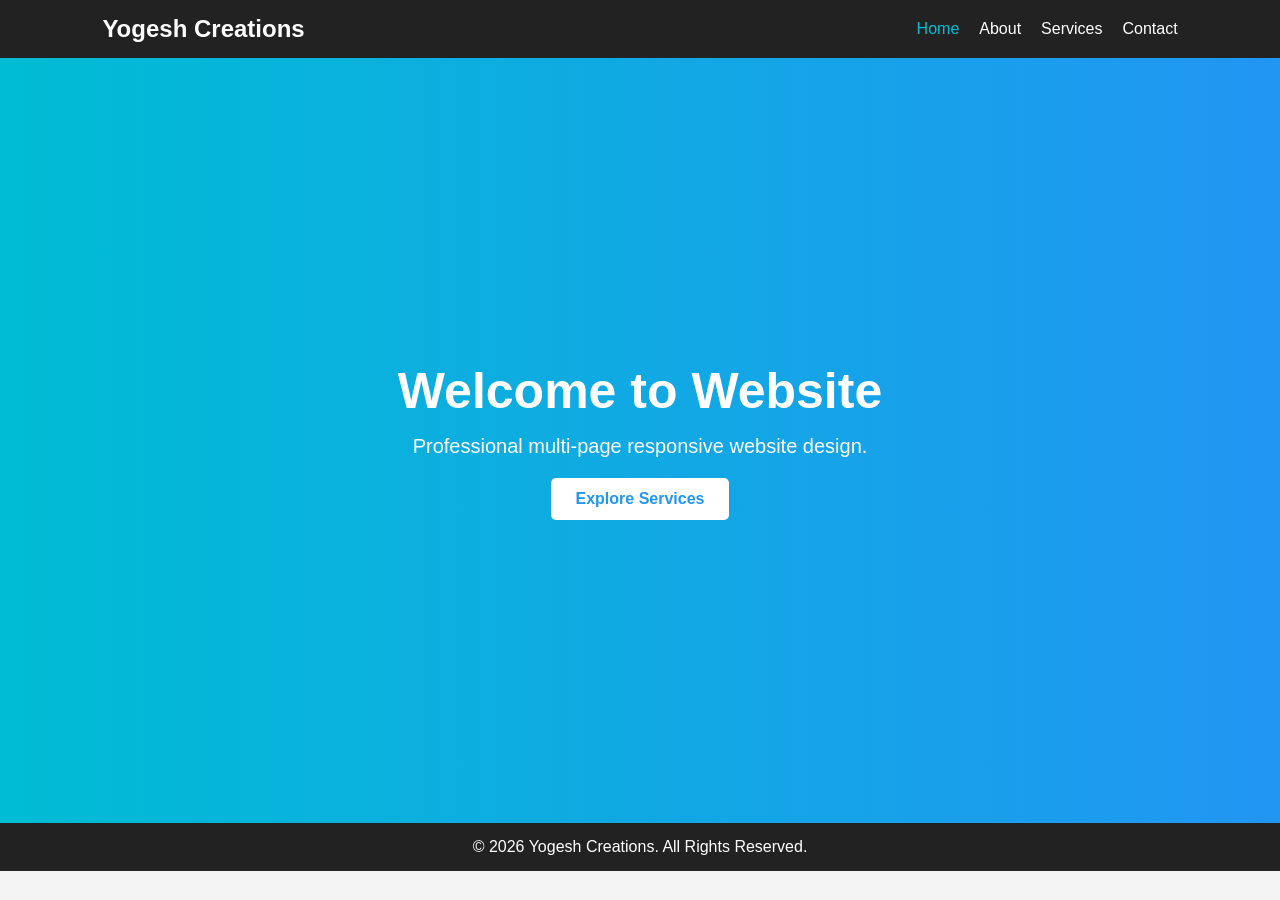
<file: index.html>
<!doctype html>
<html lang="en">
  <head>
    <meta charset="UTF-8" />
    <meta name="viewport" content="width=device-width, initial-scale=1.0" />
    <title>Home - Yogesh Creations</title>
    <link rel="stylesheet" href="style.css" />
  </head>
  <body>
    <header>
      <nav class="navbar">
        <div class="logo">Yogesh Creations</div>

        <ul class="nav-links" id="navLinks">
          <li><a href="index.html" class="active">Home</a></li>
          <li><a href="about.html">About</a></li>
          <li><a href="services.html">Services</a></li>
          <li><a href="contact.html">Contact</a></li>
        </ul>

        <div class="menu-toggle" id="menuToggle">☰</div>
      </nav>
    </header>

    <section class="hero">
      <h1>Welcome to Website</h1>
      <p>Professional multi-page responsive website design.</p>
      <a href="services.html" class="btn">Explore Services</a>
    </section>

    <footer>
      <p>© 2026 Yogesh Creations. All Rights Reserved.</p>
    </footer>

    <script src="script.js"></script>
  </body>
</html>
</file>
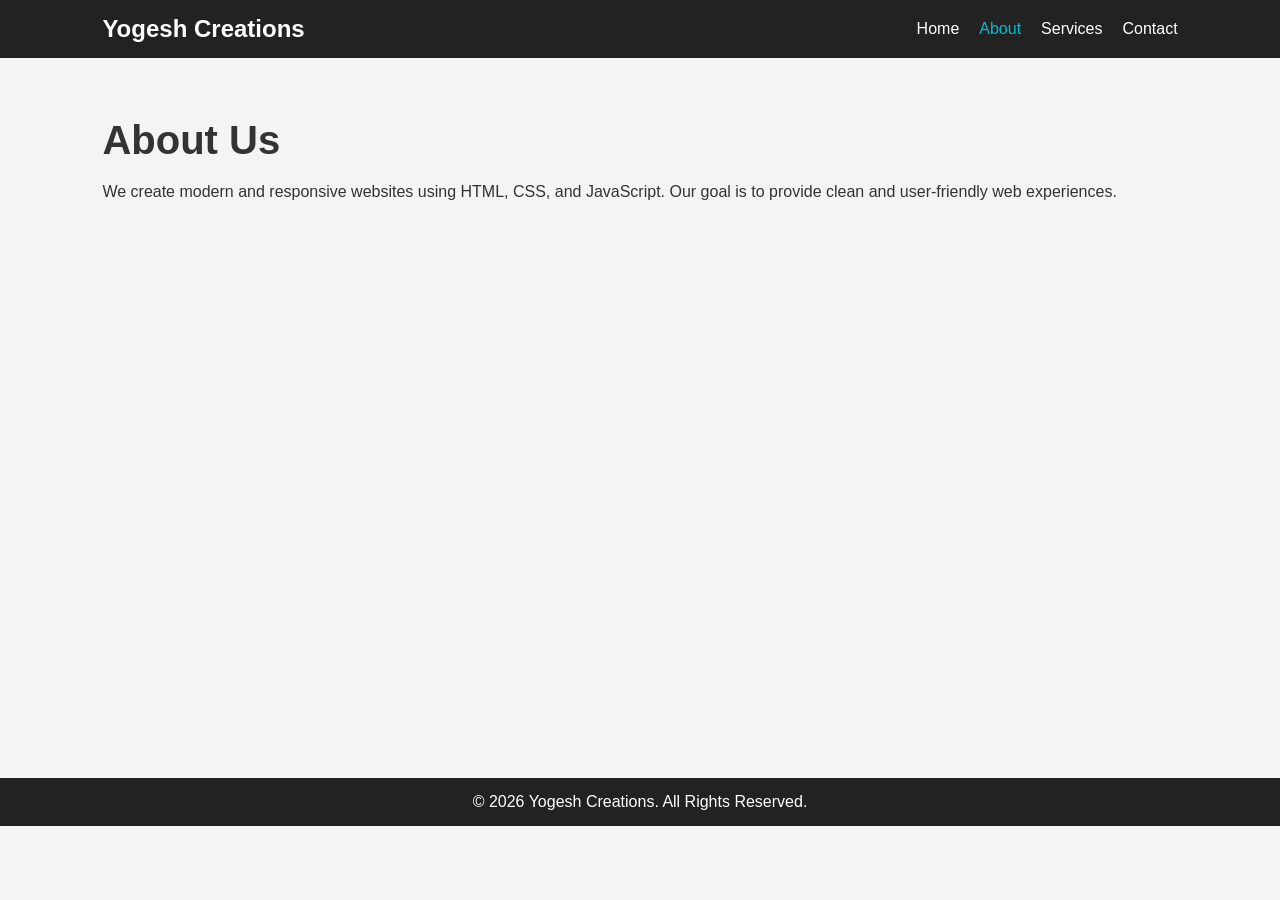
<file: about.html>
<!doctype html>
<html lang="en">
  <head>
    <meta charset="UTF-8" />
    <meta name="viewport" content="width=device-width, initial-scale=1.0" />
    <title>About - Yogesh Creations</title>
    <link rel="stylesheet" href="style.css" />
  </head>
  <body>
    <header>
      <nav class="navbar">
        <div class="logo">Yogesh Creations</div>

        <ul class="nav-links" id="navLinks">
          <li><a href="index.html">Home</a></li>
          <li><a href="about.html" class="active">About</a></li>
          <li><a href="services.html">Services</a></li>
          <li><a href="contact.html">Contact</a></li>
        </ul>

        <div class="menu-toggle" id="menuToggle">☰</div>
      </nav>
    </header>

    <section class="page-section">
      <h1>About Us</h1>
      <p>
        We create modern and responsive websites using HTML, CSS, and
        JavaScript. Our goal is to provide clean and user-friendly web
        experiences.
      </p>
    </section>

    <footer>
      <p>© 2026 Yogesh Creations. All Rights Reserved.</p>
    </footer>

    <script src="script.js"></script>
  </body>
</html>
</file>
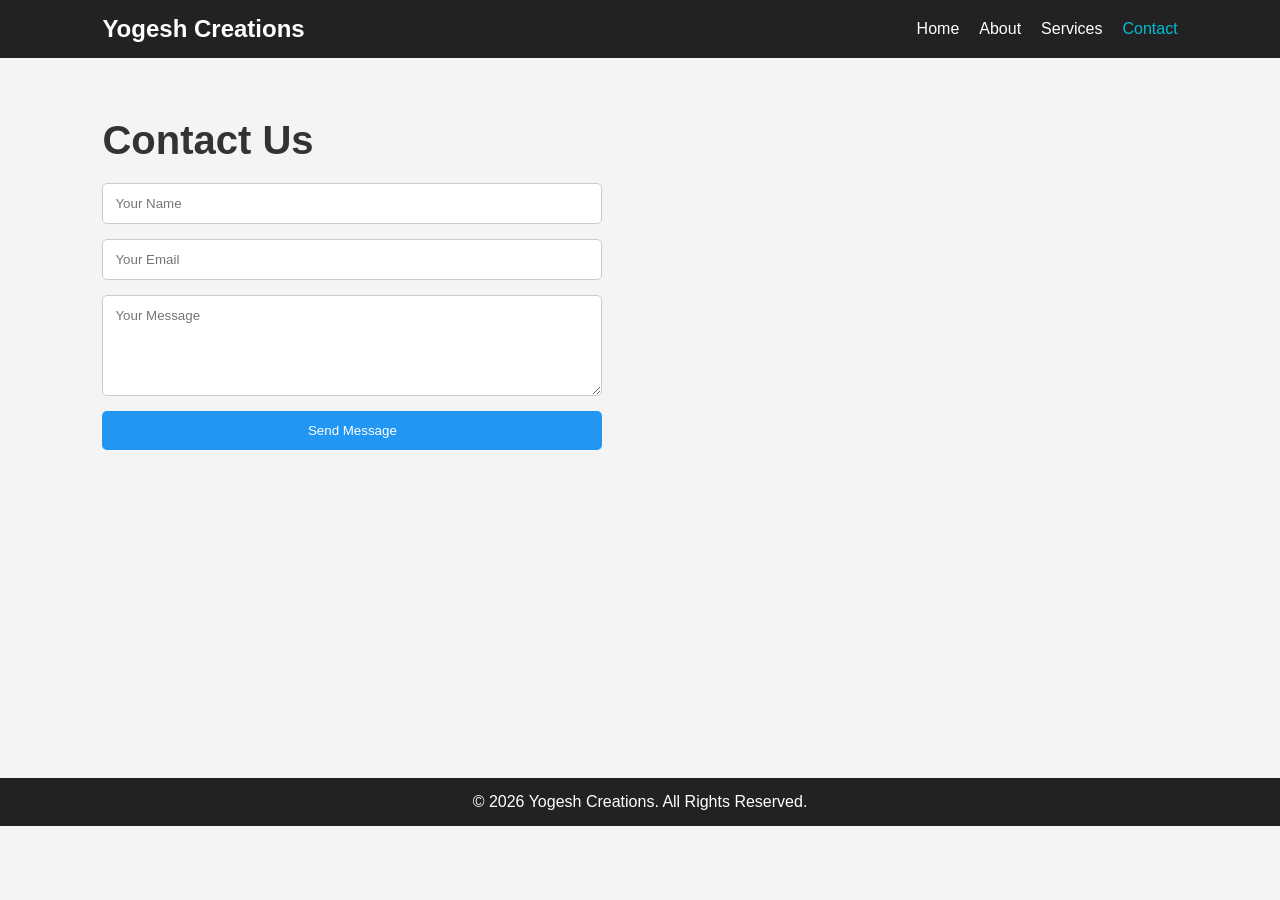
<file: contact.html>
<!doctype html>
<html lang="en">
  <head>
    <meta charset="UTF-8" />
    <meta name="viewport" content="width=device-width, initial-scale=1.0" />
    <title>Contact - Yogesh Creations</title>
    <link rel="stylesheet" href="style.css" />
  </head>
  <body>
    <header>
      <nav class="navbar">
        <div class="logo">Yogesh Creations</div>

        <ul class="nav-links" id="navLinks">
          <li><a href="index.html">Home</a></li>
          <li><a href="about.html">About</a></li>
          <li><a href="services.html">Services</a></li>
          <li><a href="contact.html" class="active">Contact</a></li>
        </ul>

        <div class="menu-toggle" id="menuToggle">☰</div>
      </nav>
    </header>

    <section class="page-section">
      <h1>Contact Us</h1>

      <form class="contact-form">
        <input type="text" placeholder="Your Name" required />
        <input type="email" placeholder="Your Email" required />
        <textarea rows="5" placeholder="Your Message"></textarea>
        <button type="submit">Send Message</button>
      </form>
    </section>

    <footer>
      <p>© 2026 Yogesh Creations. All Rights Reserved.</p>
    </footer>

    <script src="script.js"></script>
  </body>
</html>
</file>
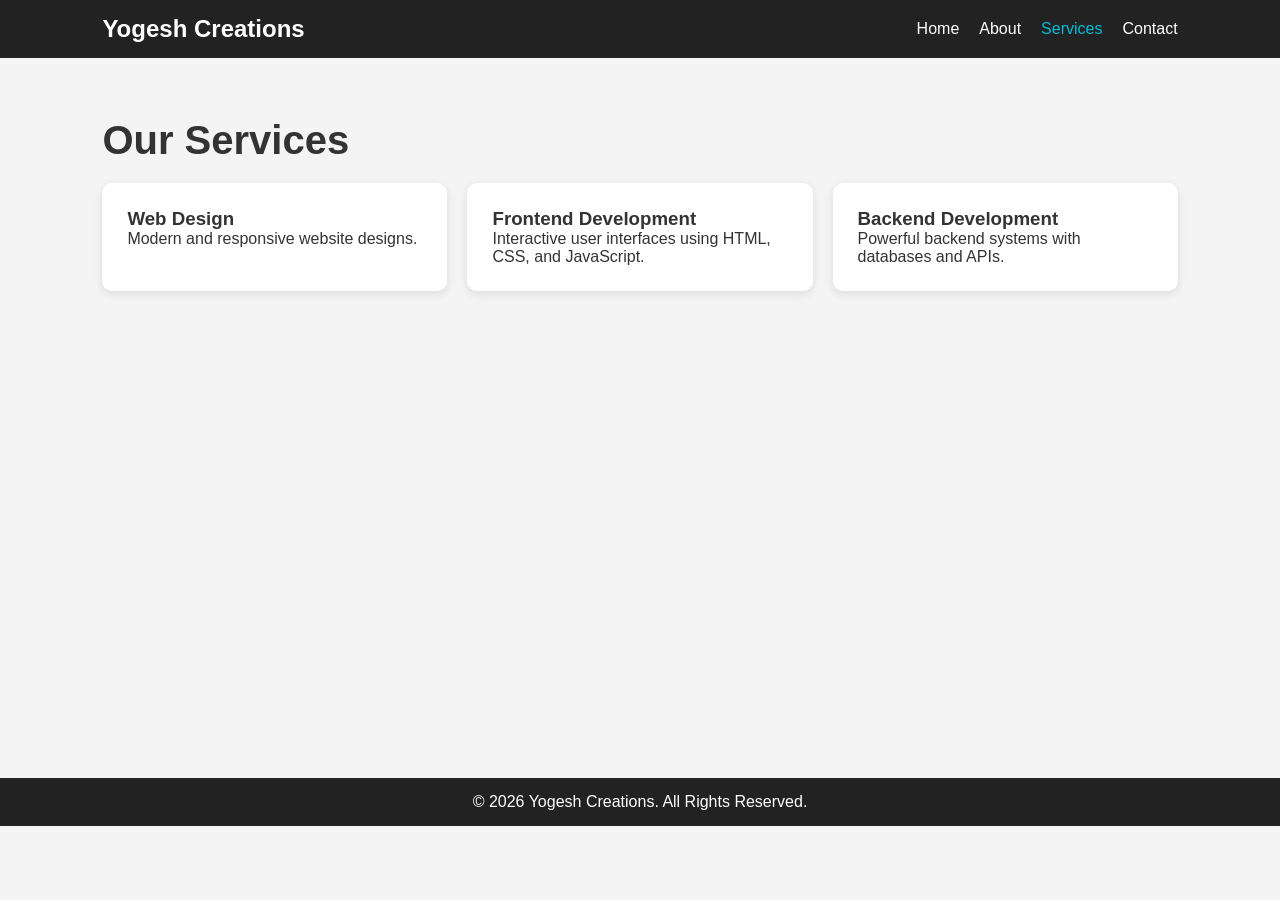
<file: services.html>
<!doctype html>
<html lang="en">
  <head>
    <meta charset="UTF-8" />
    <meta name="viewport" content="width=device-width, initial-scale=1.0" />
    <title>Services - Yogesh Creations</title>
    <link rel="stylesheet" href="style.css" />
  </head>
  <body>
    <header>
      <nav class="navbar">
        <div class="logo">Yogesh Creations</div>

        <ul class="nav-links" id="navLinks">
          <li><a href="index.html">Home</a></li>
          <li><a href="about.html">About</a></li>
          <li><a href="services.html" class="active">Services</a></li>
          <li><a href="contact.html">Contact</a></li>
        </ul>

        <div class="menu-toggle" id="menuToggle">☰</div>
      </nav>
    </header>

    <section class="page-section">
      <h1>Our Services</h1>

      <div class="services-container">
        <div class="service-card">
          <h3>Web Design</h3>
          <p>Modern and responsive website designs.</p>
        </div>

        <div class="service-card">
          <h3>Frontend Development</h3>
          <p>Interactive user interfaces using HTML, CSS, and JavaScript.</p>
        </div>

        <div class="service-card">
          <h3>Backend Development</h3>
          <p>Powerful backend systems with databases and APIs.</p>
        </div>
      </div>
    </section>

    <footer>
      <p>© 2026 Yogesh Creations. All Rights Reserved.</p>
    </footer>

    <script src="script.js"></script>
  </body>
</html>
</file>
<file: style.css>
* {
  margin: 0;
  padding: 0;
  box-sizing: border-box;
  font-family: Arial, sans-serif;
}

body {
  background: #f4f4f4;
  color: #333;
}

/* Navbar */
.navbar {
  background: #222;
  color: white;
  display: flex;
  justify-content: space-between;
  align-items: center;
  padding: 15px 8%;
}

.logo {
  font-size: 24px;
  font-weight: bold;
}

.nav-links {
  display: flex;
  list-style: none;
}

.nav-links li {
  margin-left: 20px;
}

.nav-links a {
  color: white;
  text-decoration: none;
  transition: 0.3s;
}

.nav-links a:hover,
.nav-links .active {
  color: #00bcd4;
}

/* Mobile Menu */
.menu-toggle {
  display: none;
  font-size: 28px;
  cursor: pointer;
}

/* Hero */
.hero {
  height: 85vh;
  display: flex;
  flex-direction: column;
  justify-content: center;
  align-items: center;
  background: linear-gradient(to right, #00bcd4, #2196f3);
  color: white;
  text-align: center;
  padding: 20px;
}

.hero h1 {
  font-size: 50px;
  margin-bottom: 15px;
}

.hero p {
  font-size: 20px;
  margin-bottom: 20px;
}

.btn {
  padding: 12px 25px;
  background: white;
  color: #2196f3;
  text-decoration: none;
  border-radius: 5px;
  font-weight: bold;
}

/* Sections */
.page-section {
  padding: 60px 8%;
  min-height: 80vh;
}

.page-section h1 {
  margin-bottom: 20px;
  font-size: 40px;
}

/* Services */
.services-container {
  display: flex;
  gap: 20px;
  flex-wrap: wrap;
}

.service-card {
  background: white;
  padding: 25px;
  flex: 1;
  min-width: 250px;
  border-radius: 10px;
  box-shadow: 0 3px 10px rgba(0,0,0,0.1);
}

/* Contact */
.contact-form {
  display: flex;
  flex-direction: column;
  max-width: 500px;
}

.contact-form input,
.contact-form textarea {
  padding: 12px;
  margin-bottom: 15px;
  border: 1px solid #ccc;
  border-radius: 5px;
}

.contact-form button {
  padding: 12px;
  border: none;
  background: #2196f3;
  color: white;
  cursor: pointer;
  border-radius: 5px;
}

/* Footer */
footer {
  background: #222;
  color: white;
  text-align: center;
  padding: 15px;
}

/* Responsive Design */
@media(max-width: 768px) {

  .menu-toggle {
    display: block;
  }

  .nav-links {
    position: absolute;
    top: 70px;
    right: 0;
    background: #222;
    width: 100%;
    flex-direction: column;
    display: none;
    text-align: center;
  }

  .nav-links.active {
    display: flex;
  }

  .nav-links li {
    margin: 15px 0;
  }

  .hero h1 {
    font-size: 35px;
  }
}
</file>
